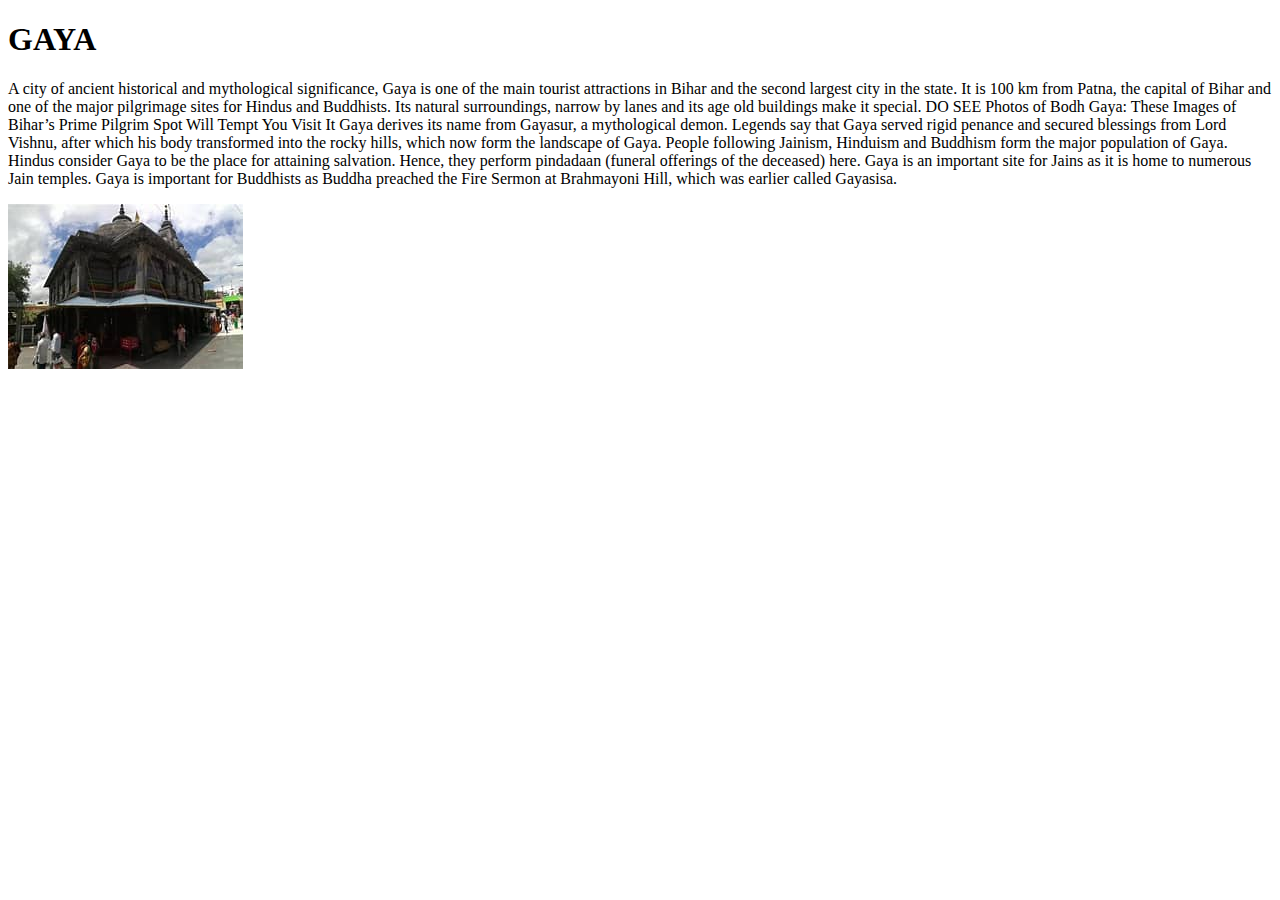
<file: html/gaya.html>
<!DOCTYPE html>
<html lang="en">
<head>
    <meta charset="UTF-8">
    <meta http-equiv="X-UA-Compatible" content="IE=edge">
    <meta name="viewport" content="width=device-width, initial-scale=1.0">
    <title>Document</title>
</head>
<body>
   <div>
        <h1 class="title">GAYA</h1>
    </div>
    <p>
        A city of ancient historical and mythological significance, Gaya is one of the main tourist attractions in Bihar and the second largest city in the state. It is 100 km from Patna, the capital of Bihar and one of the major pilgrimage sites for Hindus and Buddhists. Its natural surroundings, narrow by lanes and its age old buildings make it special. DO SEE Photos of Bodh Gaya: These Images of Bihar’s Prime Pilgrim Spot Will Tempt You Visit It

Gaya derives its name from Gayasur, a mythological demon. Legends say that Gaya served rigid penance and secured blessings from Lord Vishnu, after which his body transformed into the rocky hills, which now form the landscape of Gaya. People following Jainism, Hinduism and Buddhism form the major population of Gaya. Hindus consider Gaya to be the place for attaining salvation. Hence, they perform pindadaan (funeral offerings of the deceased) here. Gaya is an important site for Jains as it is home to numerous Jain temples. Gaya is important for Buddhists as Buddha preached the Fire Sermon at Brahmayoni Hill, which was earlier called Gayasisa.


    </p>
   <img src="gaya.jpg" class="imagepos">
</body> 
</html>
</file>
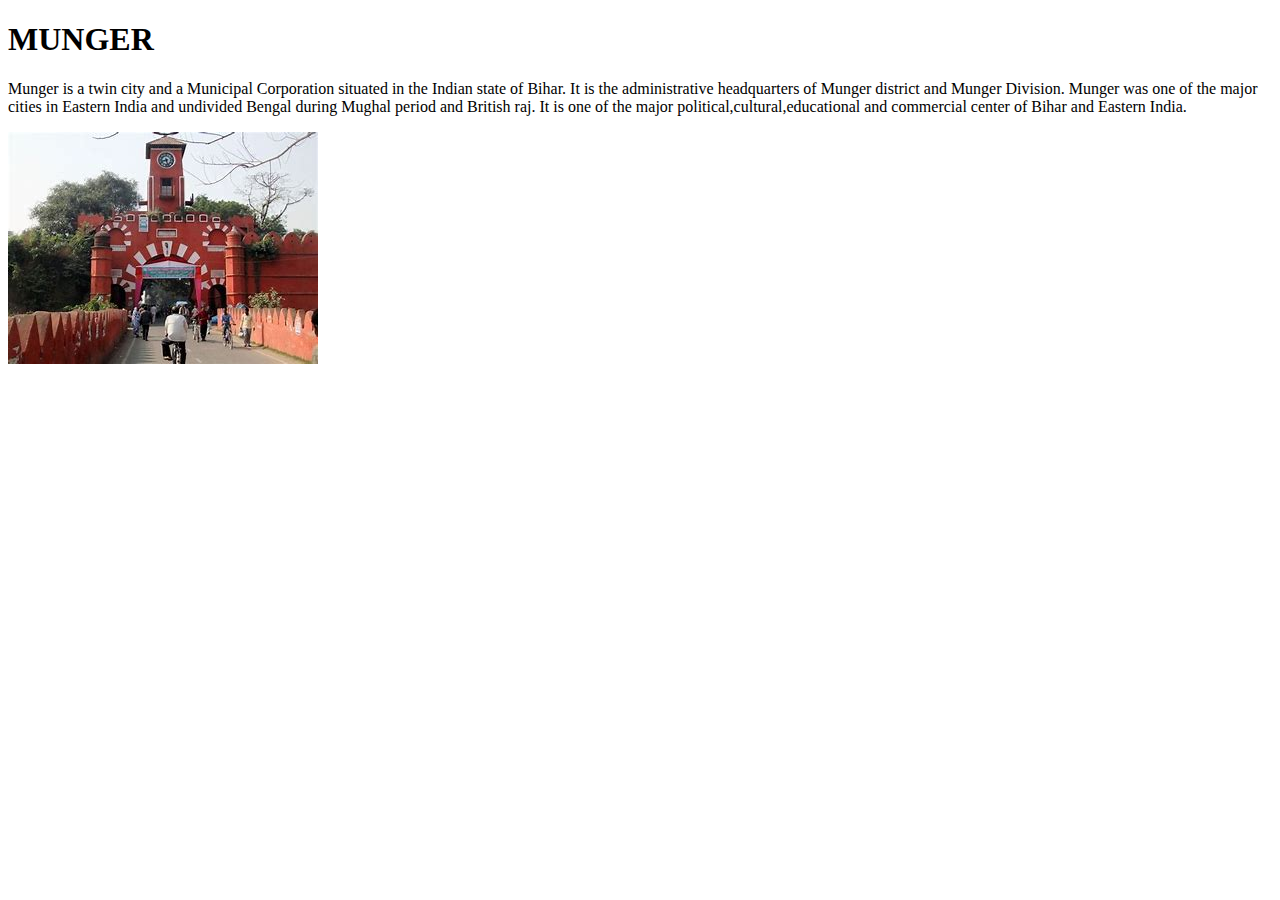
<file: html/munger.html>
<!DOCTYPE html>
<html lang="en">
<head>
    <meta charset="UTF-8">
    <meta http-equiv="X-UA-Compatible" content="IE=edge">
    <meta name="viewport" content="width=device-width, initial-scale=1.0">
    <title>Document</title>
</head>
<body>
    <div>
        <h1 class="title">MUNGER</h1>
    </div>
<p>  Munger is a twin city and a Municipal Corporation situated in the Indian state of Bihar. It is the administrative headquarters of Munger district and Munger Division. Munger was one of the major cities in Eastern India and undivided Bengal during Mughal period and British raj. It is one of the major political,cultural,educational and commercial center of Bihar and Eastern India.</p>
<img src="munger.jpg">
</body>
</html>
</file>
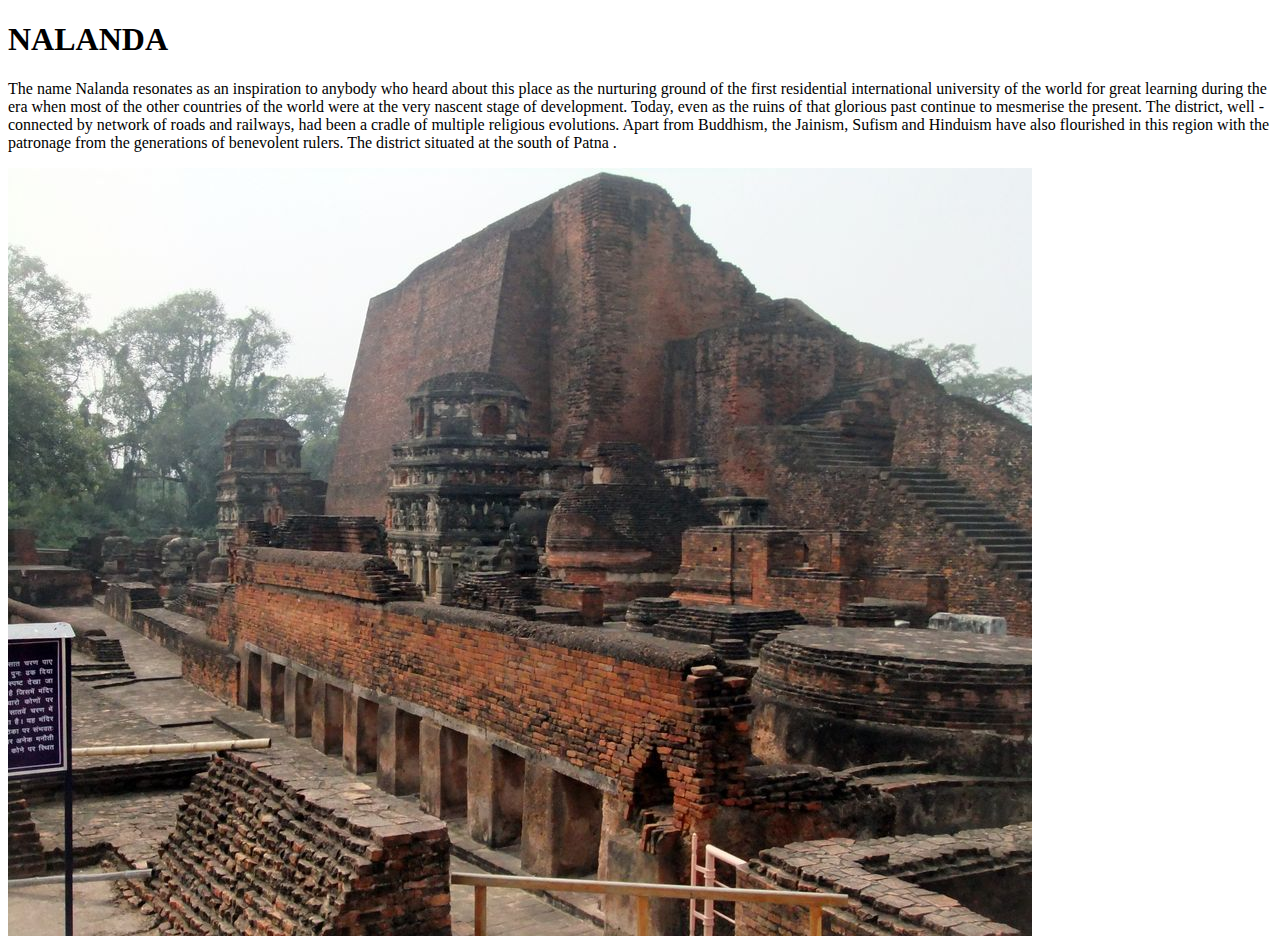
<file: html/nalanda.html>
<!DOCTYPE html>
<html lang="en">
<head>
    <meta charset="UTF-8">
    <meta http-equiv="X-UA-Compatible" content="IE=edge">
    <meta name="viewport" content="width=device-width, initial-scale=1.0">
    <title>Document</title>
</head>
<body>
    <div>
        <h1 class="title">NALANDA</h1>
    </div>
    <p>

        
        The name Nalanda resonates as an inspiration to anybody who heard about this place as the nurturing ground of the first residential international university of the world for great learning during the era when most of the other countries of the world were at the very nascent stage of development. Today, even as the ruins of that glorious past continue to mesmerise the present. The district, well -connected by network of roads and railways, had been a cradle of multiple religious evolutions. Apart from Buddhism, the Jainism, Sufism and Hinduism have also flourished in this region with the patronage from the generations of benevolent rulers. The district situated at the south of Patna .</p>

        <img src="nalanda.jpg">
    </body>
</html>
</file>
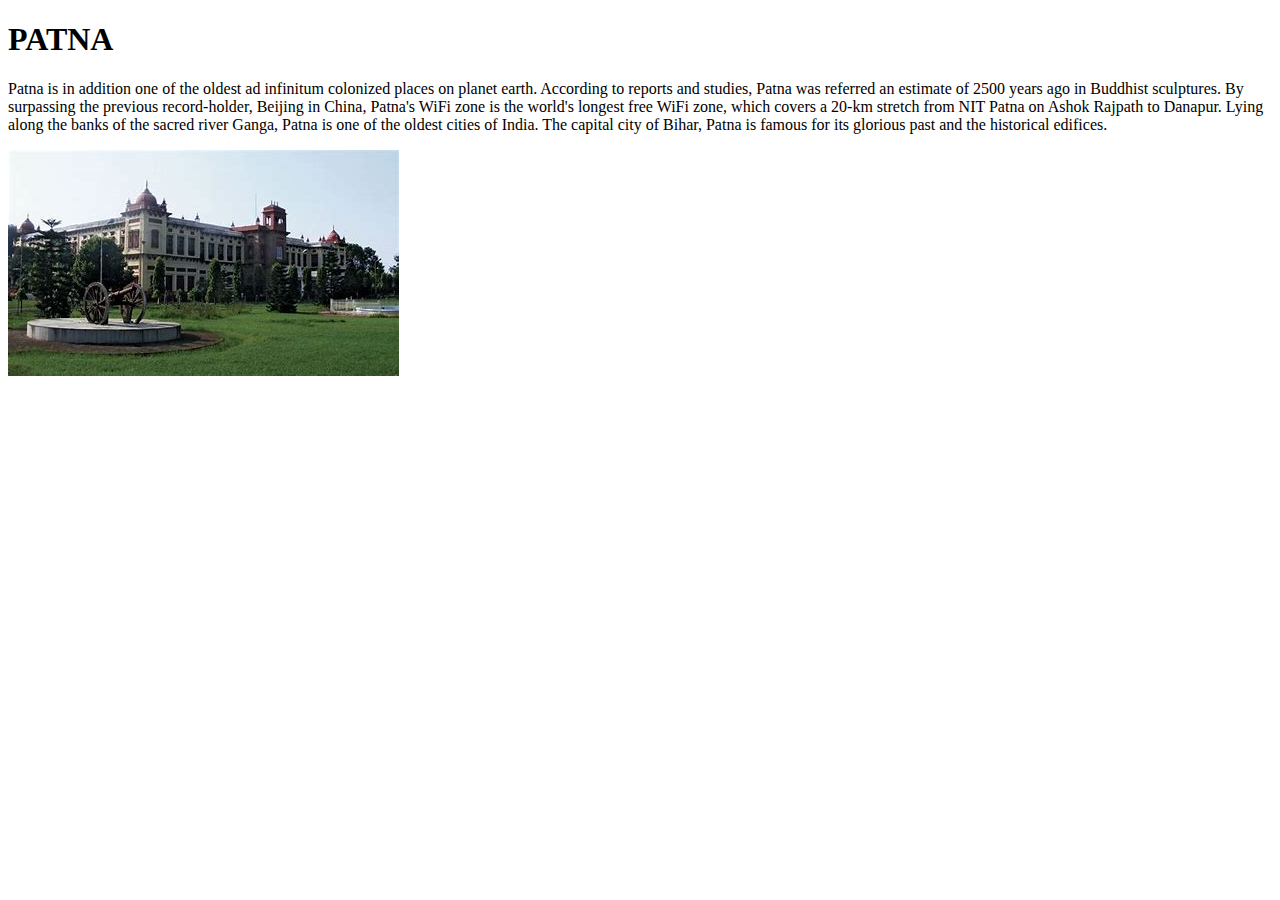
<file: html/patna.html>
<!DOCTYPE html>
<html lang="en">
<head>
    <meta charset="UTF-8">
    <meta http-equiv="X-UA-Compatible" content="IE=edge">
    <meta name="viewport" content="width=device-width, initial-scale=1.0">
    <title>Document</title>
</head>
<body>
    <div>
        <h1 class="title">PATNA</h1>
    </div>
    <p>
        Patna is in addition one of the oldest ad infinitum colonized places on planet earth. According to reports and studies, Patna was referred an estimate of 2500 years ago in Buddhist sculptures.

By surpassing the previous record-holder, Beijing in China, Patna's WiFi zone is the world's longest free WiFi zone, which covers a 20-km stretch from NIT Patna on Ashok Rajpath to Danapur.

Lying along the banks of the sacred river Ganga, Patna is one of the oldest cities of India. The capital city of Bihar, Patna is famous for its glorious past and the historical edifices.

    </p>
    <img src="patna.jpg">
</body>
</html>
</file>
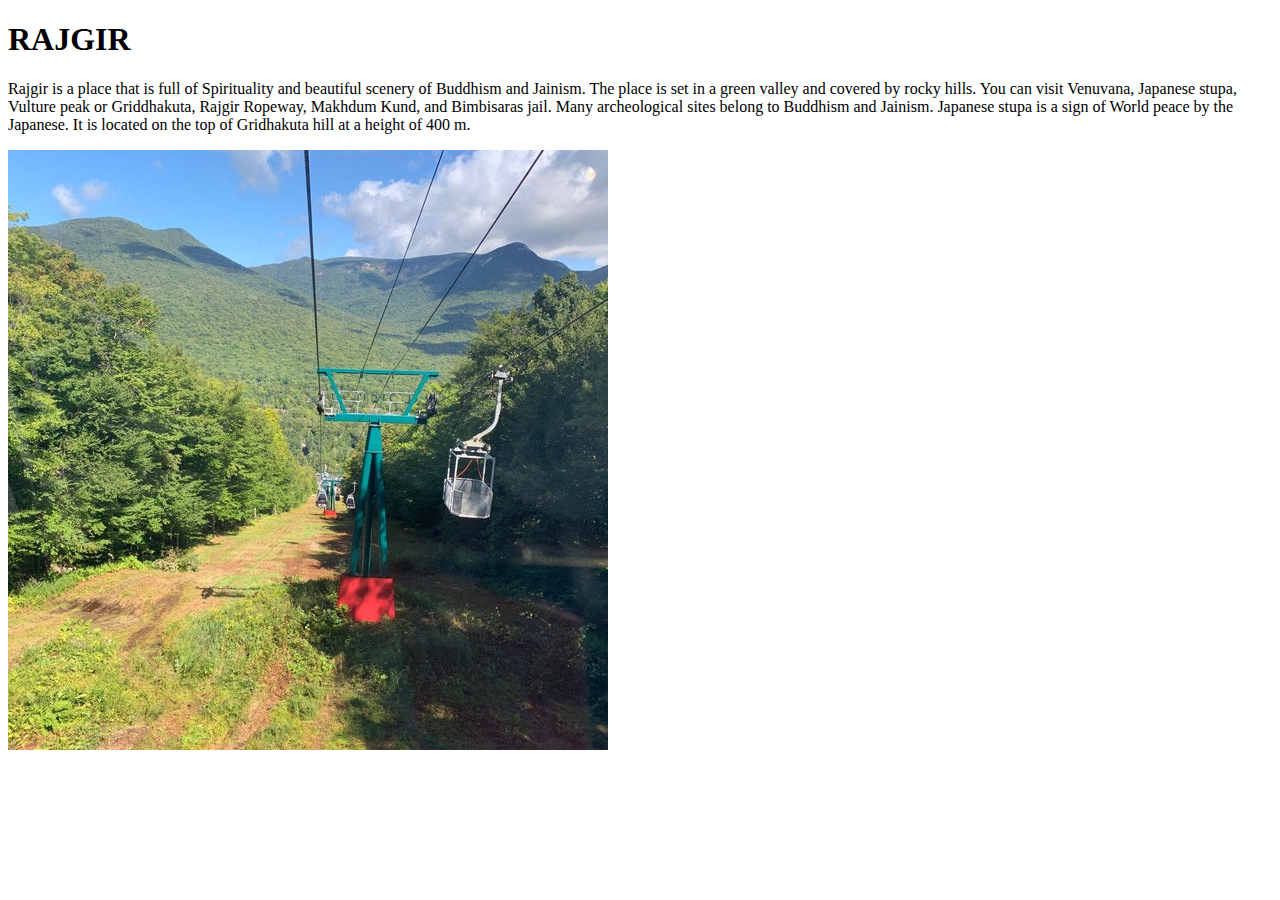
<file: html/Rajgir.html>
<!DOCTYPE html>
<html lang="en">
<head>
    <meta charset="UTF-8">
    <meta http-equiv="X-UA-Compatible" content="IE=edge">
    <meta name="viewport" content="width=device-width, initial-scale=1.0">
    <title>Document</title>
</head>
<body>
    <div>
        <h1 class="title">RAJGIR</h1>
    </div>
    <p>Rajgir is a place that is full of Spirituality and beautiful scenery of Buddhism and Jainism. The place is set in a green valley and covered by rocky hills. You can visit Venuvana, Japanese stupa, Vulture peak or Griddhakuta, Rajgir Ropeway, Makhdum Kund, and Bimbisaras jail. Many archeological sites belong to Buddhism and Jainism. Japanese stupa is a sign of World peace by the Japanese. It is located on the top of Gridhakuta hill at a height of 400 m.

    </p>
    <img src="rajgir.jpg">
</body>
</html>
</file>
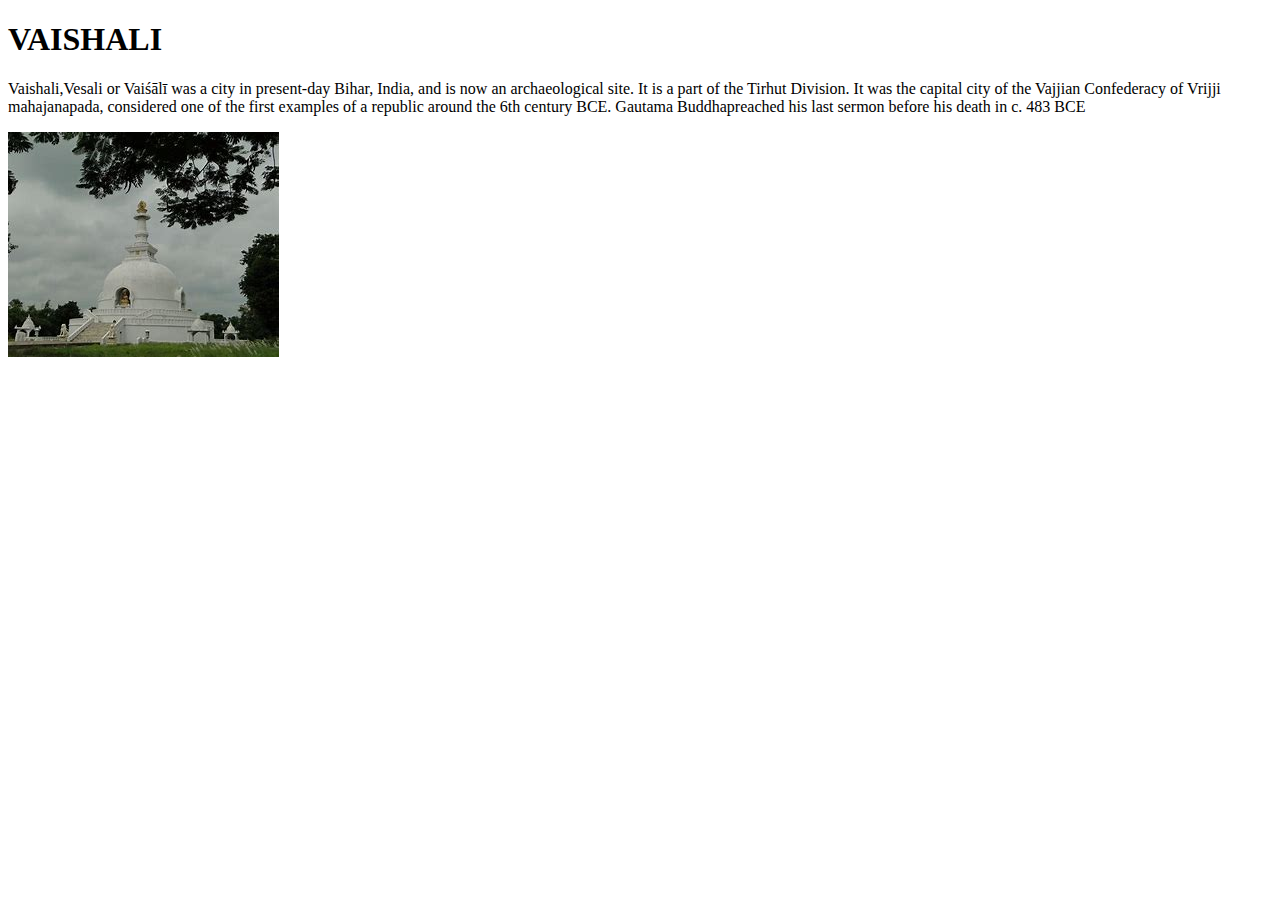
<file: html/vaishali.html>
<!DOCTYPE html>
<html lang="en">
<head>
    <meta charset="UTF-8">
    <meta http-equiv="X-UA-Compatible" content="IE=edge">
    <meta name="viewport" content="width=device-width, initial-scale=1.0">
    <title>Document</title>
</head>
<body>
    <div>
        <h1 class="title">VAISHALI</h1>
    </div>
    <p>Vaishali,Vesali or Vaiśālī was a city in present-day Bihar, India, and is now an archaeological site. It is a part of the Tirhut Division.
        It was the capital city of the Vajjian Confederacy of Vrijji mahajanapada, considered one of the first examples of a republic around the 6th century BCE. Gautama Buddhapreached his last sermon before his death in c. 483 BCE</p>
        <img src="vaishali.jpg">
</body>
</html>
</file>
